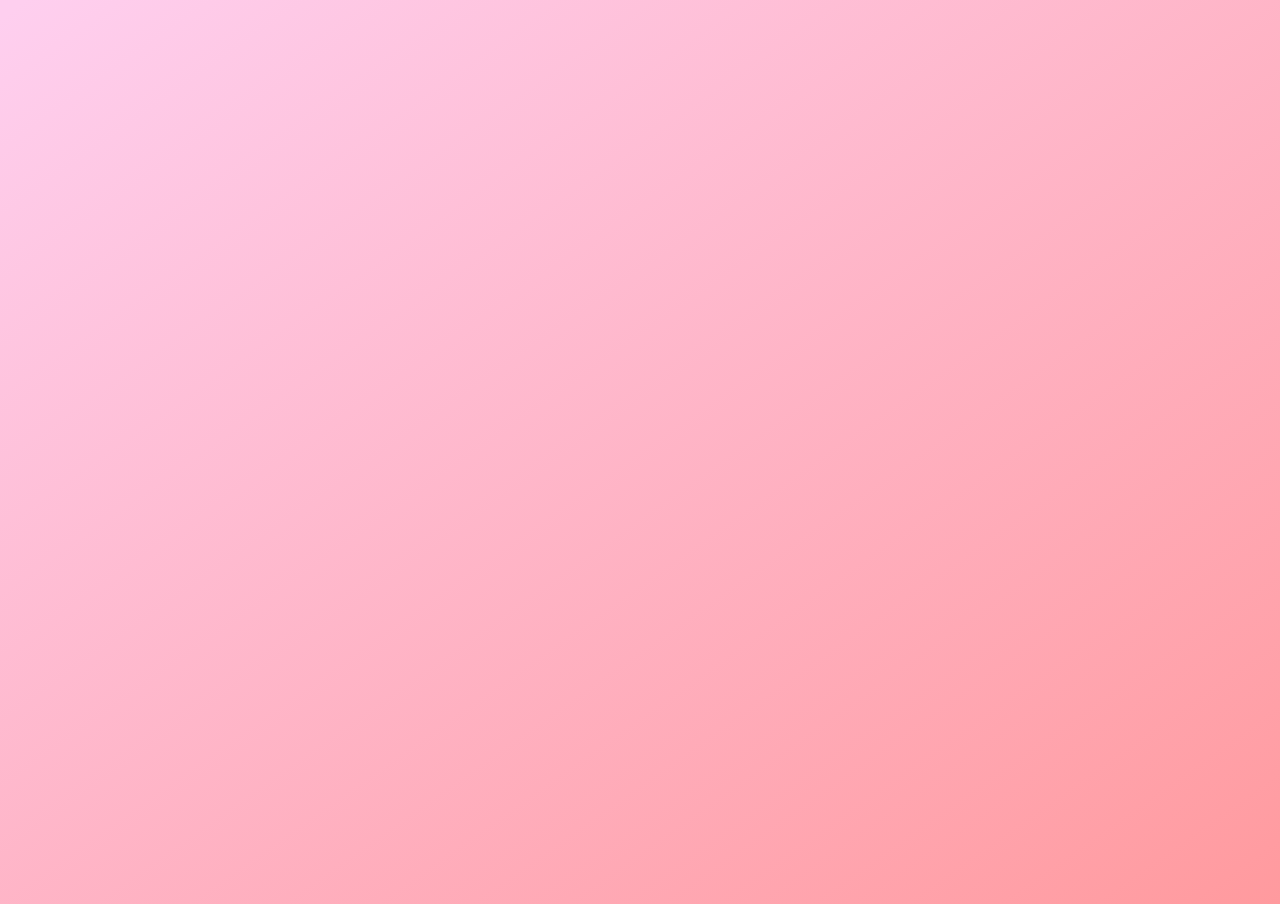
<file: js_jq_bootscrap/js2/index.html>
﻿<!DOCTYPE html>
<html lang="en" >
<head>
  <meta charset="UTF-8">
  <title>[createjs]fractal_lineanimation</title>
  <link rel="stylesheet" href="./style.css">
</head>
<body>
<!-- partial:index.partial.html -->
<html>
<head>
  <meta charset="UTF-8">
  <meta name="viewport" content="width=device-width, initial-scale=1"/>

  <script src="createjs.min.js"></script>

</head>
<body>
  <div class="canvas">
      <canvas id="myCanvas" width="640" height="640"></canvas>
  </div>
</body>
</html>
<!-- partial -->
  <script  src="./script.js"></script>

</body>
</html>
</file>
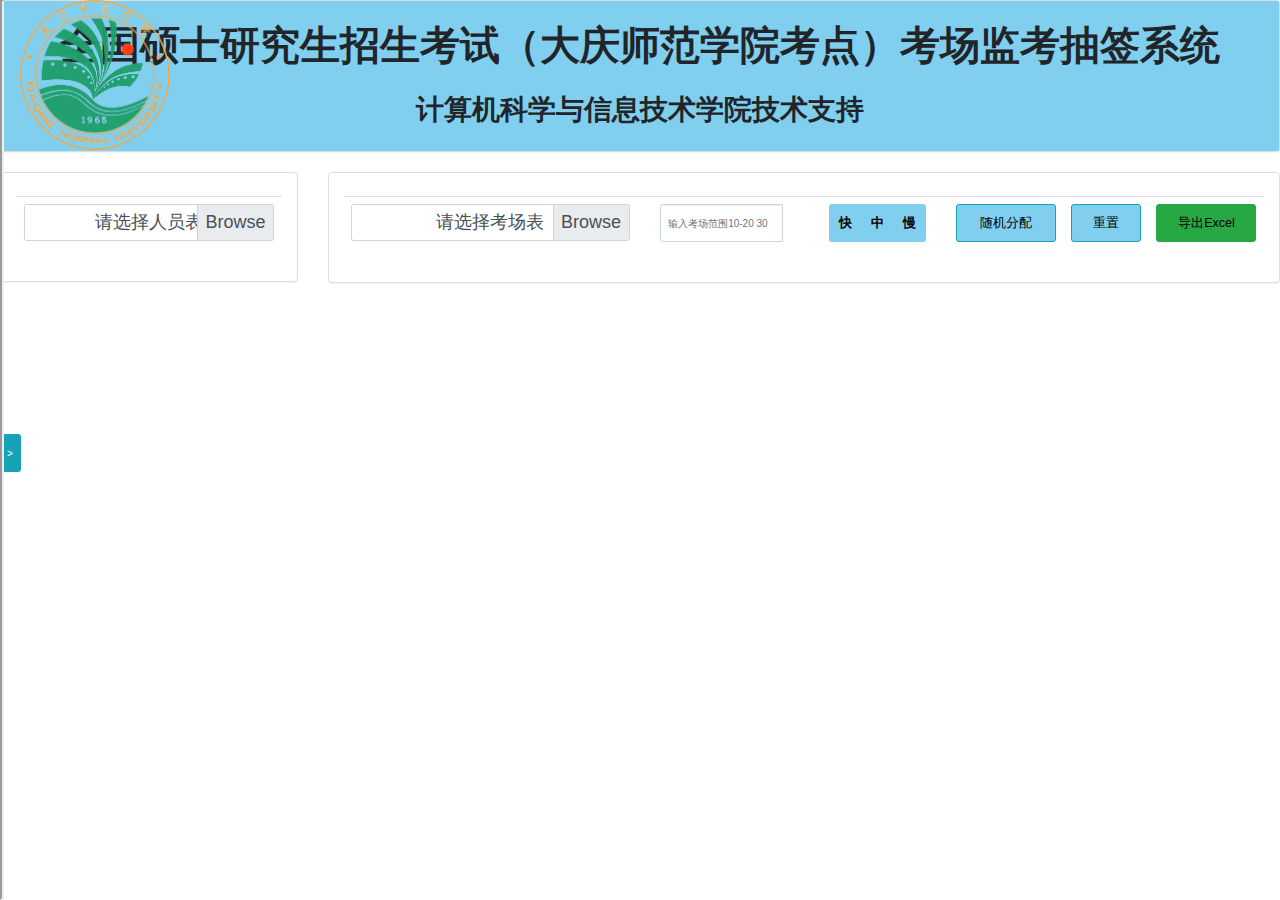
<file: js_jq_bootscrap/homepage.6.html>
<!DOCTYPE html>
<html>
	<head>
		<meta name="viewport" content="width=device-width,initial-scale=1.0">
		<meta charset="utf-8">
		<title>全国硕士研究生招生考试（大庆师范学院考点）考场监考抽签系统</title>
		<script src="jq/jquery-3.4.1.min.js"></script>
		<script type="text/javascript" src="jq/sweetalert.min.js"></script>
		<link rel="stylesheet" href="bootstrap/css/bootstrap.css" />
		<script type="text/javascript" src="bootstrap/js/bootstrap.min.js"></script>
		<script src="xlsx/xlsx.full.min.js"></script>
		<script src="jq/jquery.table2excel.min.js"></script>
		<link rel="stylesheet" type="text/css" href="jq/sweetalert.css" />
		<link rel="stylesheet" href="bootstrap-4/css/bootstrap.min.css">
		<style type="text/css">
			* {
				margin: 0;
				padding: 0;
			}

			body,
			html {
				width: 100%;
				height: 100%;
			}

			body {
				font-size: 18px;

			}

			.wang-context {
				/* margin-top: 120px; */
				overflow: hidden;
				width: 100%;
			}

			#flag {
				position: absolute;
				right: -60px;
				border-left: 0;
				width: 100px;
				height: 100px;
				line-height: 100px;
				font-size: 40px;
				color: #000;
				top: 50%;
				transform: translateY(-50%);
				text-align: center;
				z-index: 100;
			}

			.teach {
				height: 100%;
				width: 0%;
				background-color: white;
				position: fixed;
				left: 0;
				top: 0;
				transition: all 0.2s;
				z-index: 10000;
			}

			.teach iframe {
				width: 100%;
				height: 100%;
				z-index: 1000;
			}

			.close {
				width: 33%;
			}

			button {
				height: 38px;

			}

			#random {
				width: 100px;
			}

			#output {
				width: 100px;
			}

			#againran {
				margin-right: -5px;
				width: 100px;
			}

			.po {
				width: 100%;
				height: 100%;
				position: relative;
			}

			.txt {
				width: 500%;
				height: 100%;
				top: 50%;
				left: 50%;
				text-align: center;
				transform: translate(-50%, -50%);
				position: absolute;
			}

			#tubiao {
				position: absolute;
				left: 20px;
				top: 0;
			}

			table {
				text-align: center;
				border: 1px;
			}
		</style>
		<script>
			$(function(){
				
				$('#flag').click(function(){
					if($(".teach").hasClass("close")){
						$(".teach").removeClass("close");
						$("#contro").val('>');
						
					}else{
						$(".teach").addClass("close");
						$("#contro").val('<');
						
					}
				})
				
				var datainput=document.getElementById('datainput');
				datainput.onfocus=function(){
					if(this.value=='输入考场范围10-20 30'){
						this.value='';
					};
				};
				datainput.onblur=function(){
					if(this.value==''){
						this.value=='输入考场范围10-20 30';
					}
				}
				
				
			$('#datainput').focus(
				function() {
					if(this.value=='输入考场范围10-20 30') 
					this.value='';
					}
			).blur(
                function() {
					if(this.value=='')
					 this.value='输入考场范围10-20 30'
					 }
        );

			})
			
</script>
	</head>
	<body>
		<div class="teach" style="opacity:1">
			<div id="flag">
				<button class="btn btn-default btn-info" id="contro">></button>
			</div>
			<div class="teach">
				<iframe src="zhinan.html" scrolling="auto"></iframe>
			</div>


		</div>

		<img src="image/图标.png" style="width: 150px;height: 150px;" id="tubiao" />
		<div class="panel panel-default wang-title">
			<div class="panel-body" align="center" style="font-size: 40px; font-family: '宋体';font-weight:bold; background-color: #80CFEF;"
			 class="col-md-12">
				全国硕士研究生招生考试（大庆师范学院考点）考场监考抽签系统<br />
				<span style="font-size: 28px;">计算机科学与信息技术学院技术支持</span>
			</div>
		</div>


		<div class="wang-context">


			<div class="row">

				<!-- 左侧布局 -->
				<div class="col-md-3" id="leftlayout">
					<div class="panel panel-default">
						<div class="panel-body">

							<table class="table">
								<caption>
									<table class="col-md-12	">
										<tr>
											<td>

												<div class="custom-file">
													<input type="file" class="custom-file-input" onchange="importleft(this)" id="file1" accept=".xlsx,.xls" />
													<label for="" class="custom-file-label">请选择人员表</label>
												</div>
											</td>

										</tr>
									</table>
								</caption>
							</table>

							<div id="treeLeftList"></div>

						</div>
					</div>
				</div>


				<!-- 右侧布局 -->
				<div class="col-md-9" id="rightlayout">
					<div class="panel panel-default">
						<div class="panel-body">
							<table class="table">
								<caption>
									<table class="col-md-12">
										<tr>
											<td>

												<div class="custom-file">
													<input type="file" class="custom-file-input" onchange="importright(this)" id="file2" accept=".xlsx,.xls" />
													<label for="" class="custom-file-label">请选择考场表</label>
												</div>
											</td>

											<td>
												<div class="col-md-12">
													<div class="input-group">
														<input type="text" class="form-control" id="datainput" placeholder='输入考场范围10-20 30' style="height: 38px;">
														<span class="input-group-btn">
														</span>
													</div>
												</div>

											</td>
											<td>

												<div class="btn-group btn-group-lg col-md-12">
													<button type="button" class="btn btn-default btn-info" id="btngroup_high" style="color: black; font-weight: bold; border: 1px; background-color: #80CFEF;">快</button>
													<button type="button" class="btn btn-default btn-info" id="btngroup_middle" style="color: black; font-weight: bold; border: 1px; background-color: #80CFEF;">中</button>
													<button type="button" class="btn btn-default btn-info" id="btngroup_low" style="color: black;font-weight: bold; border: 1px; background-color: #80CFEF;">慢</button>
												</div>

											</td>

											<td>
												<button type="button" class="btn btn-info btn-lg" onclick="partition()" id="rand" var="random" style="background-color: #80CFEF;color: black;width: 100px;">随机分配</button>
											</td>
											<td>
												<button type="button" class="btn btn-info btn-lg  col-md-12" onclick="againrand()" style="margin-right:-30px; background-color: #80CFEF;width: 100px; color: black;"
												 id="againran" var="repeat">重置</button>
											</td>

											<td>
												<button type="button" class="btn btn-success btn-lg" id="output" onclick="exp()" style="color: black;">导出Excel</button>
											</td>
										</tr>
									</table>
									<div id="treeRightList">
									</div>
								</caption>
							</table>
						</div>
					</div>
				</div>
			</div>
		</div>
	</body>

	<script>
		document.onkeydown = function(event) {

			var e = event || window.event || arguments.callee.caller.arguments[0];

			if (e && e.keyCode == 27) {

				clearInterval(interval);
				interval = null;
			}

			if (e && e.keyCode == 113) { // 按 F2 
				randomtables();
			}
		};


		var speed = 100;


		$('#btngroup_high').click(function() {
			speed = 100;
			swal("调整速度为:" + speed);
		})
		$('#btngroup_middle').click(function() {
			speed = 800;
			swal("调整速度为:" + speed);
		})
		$('#btngroup_low').click(function() {
			speed = 1100;
			swal("调整速度为:" + speed);
		})

		var arr; //全局对象
		var brr;
		var totals = new Array();
		var list; //全局json对象
		var rightlist;
		var leftlist;

		var interval = null;
		var i = 0;
		var count = 0;
		var man = 0;
		var woman = 0;
		var arr1 = new Array();
		var sign = 0;
		var row = 1;
		var column = 0;

		// 生成左表
		function initLeftTable() {
			var html = '<table class="table table-bordered" id="outtable">';
			console.log(leftlist);
			// html += '<caption align="center">参选教师</caption>';
			html += '<th>' + "序号" + '</th>';
			html += '<th>' + "姓名" + '</th>';
			html += '<th>' + "性别" + '</th>';
			html += '<th>' + "学院" + '</th>';

			for (var j in leftlist) {
				html += '<tr>';
				html += '<td>' + leftlist[j]['序号'] + '</td>';
				html += '<td>' + leftlist[j]['姓名'] + '</td>';
				html += '<td>' + leftlist[j]['性别'] + '</td>';
				html += '<td>' + leftlist[j]['学院'] + '</td>';
				html += '</tr>'
			}
			html += '</table>';

			$('#treeLeftList').append(html);
		}


		//生成右表
		function initRighTable() {
			var html = '<table class="table table-bordered" id="randomtable1">';
			console.log(rightlist);
			// html += '<caption align="top">随机结果</caption>';
			html += '<th>' + "序号" + '</th>';
			html += '<th>' + "考场号" + '</th>';
			html += '<th>' + "科目1" + '</th>';
			html += '<th>' + "科目2" + '</th>';
			html += '<th>' + "科目3" + '</th>';
			html += '<th>' + "科目4" + '</th>';
			html += '<th>' + "地点" + '</th>';
			html += '<th>' + "监考员甲" + '</th>';
			html += '<th>' + "监考员乙" + '</th>';

			for (var j in rightlist) {
				html += '<tr id="' + (parseInt(j) + 1) + '">';
				html += '<td>' + rightlist[j]['序号'] + '</td>';
				html += '<td>' + rightlist[j]['考场号'] + '</td>';
				html += '<td>' + rightlist[j]['科目1'] + '</td>';
				html += '<td>' + rightlist[j]['科目2'] + '</td>';
				html += '<td>' + rightlist[j]['科目3'] + '</td>';
				html += '<td>' + rightlist[j]['科目4'] + '</td>';
				html += '<td>' + rightlist[j]['地点'] + '</td>';
				html += '<td><div class="po"><div class="txt">' + '' + '</div></div></td>';
				html += '<td><div class="po"><div class="txt">' + '' + '</div></div></td>';
				html += '</tr>'
			}



			html += '</table>';
			$('#treeRightList').append(html);

			var html = '<table class="table table-bordered" id="randomtable2">';

			html += '<tr>'
			html += '<td colspan="9" >' + '备用监考' + '</td>';
			html += '</tr>'


			html += '</table>';
			$('#treeRightList').append(html);


		}


		//导入
		function importleft(obj) {
			var wb; //读取完成的数据
			var rABS = false; //是否将文件读取为二进制字符串
			if (!obj.files) {
				return;
			}
			var f = obj.files[0];
			var reader = new FileReader();
			reader.onload = function(e) {
				var data = e.target.result;
				if (rABS) {
					wb = XLSX.read(btoa(fixdata(data)), { //手动转化
						type: 'base64'
					});
				} else {
					wb = XLSX.read(data, {
						type: 'binary'
					});
				}
				list = XLSX.utils.sheet_to_json(wb.Sheets[wb.SheetNames[0]]);
				leftlist = list;
				$('#outtable').remove();
				initLeftTable();

			};
			if (rABS) {
				reader.readAsArrayBuffer(f);
			} else {
				reader.readAsBinaryString(f);
			}

		}



		function importright(obj) {
			var wb; //读取完成的数据
			var rABS = false; //是否将文件读取为二进制字符串
			if (!obj.files) {
				return;
			}
			var f = obj.files[0];
			var reader = new FileReader();
			reader.onload = function(e) {
				var data = e.target.result;
				if (rABS) {
					wb = XLSX.read(btoa(fixdata(data)), { //手动转化
						type: 'base64'
					});
				} else {
					wb = XLSX.read(data, {
						type: 'binary'
					});
				}
				list = XLSX.utils.sheet_to_json(wb.Sheets[wb.SheetNames[0]]);
				rightlist = list;
				$('#randomtable1').remove();
				initRighTable();
			};
			if (rABS) {
				reader.readAsArrayBuffer(f);
			} else {
				reader.readAsBinaryString(f);
			}

		}

		function fixdata(data) { //文件流转BinaryString
			var o = "",
				l = 0,
				w = 10240;
			for (; l < data.byteLength / w; ++l) o += String.fromCharCode.apply(null, new Uint8Array(data.slice(l * w, l * w + w)));
			o += String.fromCharCode.apply(null, new Uint8Array(data.slice(l * w)));
			return o;
		}


		//导出
		function exp() {
			if (($('#randomtable1').length > 0) && ($('#outtable').length > 0)) {
				tablesToExcel(['randomtable1', 'randomtable2'], ['监考', '备考'], "监考分配.xls", "Excel");
			} else {
				swal("OMG!", "请添加数据!", "error");
			}
		}
		//导出excel包含多个sheet
		//tables:tableId的数组;wsbames:sheet的名字数组;wbname:工作簿名字;appname:Excel
		function tablesToExcel(tables, wsnames, wbname, appname) {

			var uri = 'data:application/vnd.ms-excel;base64,',
				tmplWorkbookXML =
				'<?xml version="1.0"?><?mso-application progid="Excel.Sheet"?><Workbook xmlns="urn:schemas-microsoft-com:office:spreadsheet" xmlns:ss="urn:schemas-microsoft-com:office:spreadsheet">' +
				'<DocumentProperties xmlns="urn:schemas-microsoft-com:office:office"><Author>Axel Richter</Author><Created>{created}</Created></DocumentProperties>' +
				'<Styles>' +
				'<Style ss:ID="Currency"><NumberFormat ss:Format="Currency"></NumberFormat></Style>' +
				'<Style ss:ID="Date"><NumberFormat ss:Format="Medium Date"></NumberFormat></Style>' +
				'</Styles>' +
				'{worksheets}</Workbook>',
				tmplWorksheetXML = '<Worksheet ss:Name="{nameWS}"><Table>{rows}</Table></Worksheet>',
				tmplCellXML = '<Cell{attributeStyleID}{attributeFormula}><Data ss:Type="{nameType}">{data}</Data></Cell>',
				base64 = function(s) {
					return window.btoa(unescape(encodeURIComponent(s)))
				},
				format = function(s, c) {
					return s.replace(/{(\w+)}/g, function(m, p) {
						return c[p];
					})
				}

			var ctx = "";
			var workbookXML = "";
			var worksheetsXML = "";
			var rowsXML = "";

			for (var i = 0; i < tables.length; i++) {
				if (!tables[i].nodeType) tables[i] = document.getElementById(tables[i]);

				//           控制要导出的行数
				for (var j = 0; j < tables[i].rows.length; j++) {
					rowsXML += '<Row>';

					for (var k = 0; k < tables[i].rows[j].cells.length; k++) {
						var dataType = tables[i].rows[j].cells[k].getAttribute("data-type");
						var dataStyle = tables[i].rows[j].cells[k].getAttribute("data-style");
						var dataValue = tables[i].rows[j].cells[k].getAttribute("data-value");
						dataValue = (dataValue) ? dataValue : tables[i].rows[j].cells[k].innerHTML;
						var dataFormula = tables[i].rows[j].cells[k].getAttribute("data-formula");
						dataFormula = (dataFormula) ? dataFormula : (appname == 'Calc' && dataType == 'DateTime') ? dataValue : null;
						ctx = {
							attributeStyleID: (dataStyle == 'Currency' || dataStyle == 'Date') ? ' ss:StyleID="' + dataStyle + '"' : '',
							nameType: (dataType == 'Number' || dataType == 'DateTime' || dataType == 'Boolean' || dataType == 'Error') ?
								dataType : 'String',
							data: (dataFormula) ? '' : dataValue,
							attributeFormula: (dataFormula) ? ' ss:Formula="' + dataFormula + '"' : ''
						};
						rowsXML += format(tmplCellXML, ctx);
					}
					rowsXML += '</Row>'
				}
				ctx = {
					rows: rowsXML,
					nameWS: wsnames[i] || 'Sheet' + i
				};
				worksheetsXML += format(tmplWorksheetXML, ctx);
				rowsXML = "";
			}

			ctx = {
				created: (new Date()).getTime(),
				worksheets: worksheetsXML
			};
			workbookXML = format(tmplWorkbookXML, ctx);

			//       查看后台的打印输出
			//console.log(workbookXML);

			var link = document.createElement("A");
			link.href = uri + base64(workbookXML);
			link.download = wbname || 'Workbook.xls';
			link.target = '_blank';
			document.body.appendChild(link);
			link.click();
			document.body.removeChild(link);

		}

		//随机
		function randomtables() {
			if (($('#randomtable1').length > 0) && ($('#outtable').length > 0)) {
				if ($("#rand").attr("var") == "random") {
					$("#rand").attr({
						"disabled": "disabled"
					});
					randleft();
					start();
				}
			} else {
				swal("OMG!", "请添加数据!", "error");
			}

			function start() {
				interval = setInterval(rand, speed);
			}

		}



		function randleft() {
			while (arr1.length != leftlist.length) {
				var index = Math.floor(Math.random() * leftlist.length);
				if (arr1.indexOf(leftlist[index]) == -1) {
					arr1.push(leftlist[index])
				}
			}
		}

		function rand() {
			if (count < brr.length * 2) {
				var num = Math.floor(Math.random() * brr.length)
				var tr = $("#randomtable1 tbody").children('tr').eq(brr[num]);
				var td;
				if (man == brr.length) {
					td = tr.children('td').eq(8).children(".po").children(".txt");

				} else if (woman == brr.length) {
					td = tr.children('td').eq(7).children(".po").children(".txt");

				} else {
					if (arr1[i].性别 == '男') {
						td = tr.children('td').eq(7).children(".po").children(".txt");
					} else {
						td = tr.children('td').eq(8).children(".po").children(".txt");
					}
				}
				if (td.text() == '') {
					$("#outtable").find("tr:nth-child(" + (arr1[i].序号 + 1) + ")").css("background", "aqua")
					$("#outtable").find("tr:nth-child(" + (arr1[i].序号 + 1) + ")").fadeOut(speed);
					console.log(brr[num])
					document.getElementById((num + 1) + "").scrollIntoView(false);
					td.text(arr1[i].姓名).css("color", "#17a2b8")
					td.animate({
						fontSize: '3em'
					}, "normal");
					td.animate({
						fontSize: '1em'
					}, "normal");
					if (arr1[i].性别 == '男') {
						man++;
						if (man == brr.length + 1) {
							man = brr.length;
						}
					} else {
						woman++;
						if (woman == brr.length + 1) {
							woman = brr.length;
						}
					}
					if (i == brr.length * 2 - 1) {
						i = brr.length * 2 - 1
					} else if (i == leftlist.length - 1) {
						swal("人员不足!");
						clearInterval(interval);
						interval = null;
					} else {
						i++
					}
					count++;
				} else {
					while (1 == 1) {
						var num = Math.floor(Math.random() * brr.length);
						var tr = $("#randomtable1 tbody").children('tr').eq(brr[num]);
						var td;
						if (man == brr.length) {
							td = tr.children('td').eq(8).children(".po").children(".txt");

						} else if (woman == brr.length) {
							td = tr.children('td').eq(7).children(".po").children(".txt");

						} else {
							if (arr1[i].性别 == '男') {
								td = tr.children('td').eq(7).children(".po").children(".txt");
							} else {
								td = tr.children('td').eq(8).children(".po").children(".txt");
							}
						}
						if (td.text() == '') {
							//调用方法的淡出
							$("#outtable").find("tr:nth-child(" + (arr1[i].序号 + 1) + ")").css("background", "aqua")
							$("#outtable").find("tr:nth-child(" + (arr1[i].序号 + 1) + ")").fadeOut(speed);
							console.log(brr[num])
							// animate({fontSize:'3em'},"slow");
							document.getElementById((num + 1) + "").scrollIntoView(false);
							td.text(arr1[i].姓名).css("color", "#17a2b8")
							td.animate({
								fontSize: '3em'
							}, "normal");
							td.animate({
								fontSize: '1em'
							}, "normal");
							if (arr1[i].性别 == '男') {
								man++;
								if (man == brr.length + 1) {
									man = brr.length;
								}
							} else {
								woman++;
								if (woman == brr.length + 1) {
									woman = brr.length;
								}
							}
							if (i == brr.length * 2 - 1) {
								i = brr.length * 2 - 1
							} else if (i == leftlist.length - 1) {
								swal("人员不足!");
								clearInterval(interval);
								interval = null;
							} else {
								i++
							}
							count++;
							break;
						}
					}
				}
			} else if (count == brr.length * 2) {
				i++;
				$("#outtable").find("tr:nth-child(" + (arr1[i].序号 + 1) + ")").css("background", "aqua")
				$("#outtable").find("tr:nth-child(" + (arr1[i].序号 + 1) + ")").fadeOut(speed);
				if (sign == 0) {
					for (var k = 0; k < Math.ceil((arr1.length - brr.length * 2) / 9); k++) {
						$("#randomtable2").append(
							"<tr><td></td><td></td><td></td><td></td><td></td><td></td><td></td><td></td><td></td></tr>");
						sign++;
					}
				}
				td = $("#randomtable2 tbody").children('tr').eq(row).children('td').eq(column);
				td.text(arr1[i].姓名).css("color", "#17a2b8")
				if (column == 8) {
					column = 8;
					if (row == Math.ceil((arr1.length - brr.length * 2) / 9)) {
						row = Math.ceil((arr1.length - brr.length * 2) / 9);
					} else {
						row++;
						column = 0;
					}
				} else {
					column++;
				}
				document.getElementById("randomtable2").scrollIntoView(false);
				if (i == leftlist.length - 1) {
					clearInterval(interval);
					interval = null;
					swal("Good!", "人员随机分配完成!", "success");
					$('#leftlayout').hide();
					$('#rightlayout').removeClass("col-md-9");
					$('#rightlayout').addClass("col-md-12");
				}
			}

		}

		function againrand() {
			if (($('#randomtable1').length > 0) && ($('#outtable').length > 0)) {
				speed = 800;
				if ($("#againran").attr("var") == "repeat") {
					$("#rand").removeAttr("disabled");
				}
				clearInterval(interval);
				interval = null;
				i = 0;
				count = 0;
				man = 0;
				woman = 0;
				sign = 0;
				row = 1;
				column = 0;
				arr1 = new Array();
				$('#leftlayout').show();
				$('#rightlayout').removeClass("col-md-12");
				$('#rightlayout').addClass("col-md-9");
				$('#outtable').remove();
				initLeftTable();
				$('#randomtable1').remove();
				$('#randomtable2').remove();
				initRighTable();
			} else {
				swal("OMG!", "请导入数据！", "error");
			}
		}
		//考场范围
		function partition() {
			if (($('#randomtable1').length > 0) && ($('#outtable').length > 0)) {
				var str = $('#datainput').val();
				if (str == '') {
					for (var j = 1; j <= rightlist.length; j++) {
						totals.push(j);
					}
				} else if (str == '输入考场范围10-20 30') {
					for (var j = 1; j <= rightlist.length; j++) {
						totals.push(j);
					}
				} else {
					arr = str.split(' ');
					console.log(arr)
					for (var i = 0; i < arr.length; i++) {
						var test = /^\d+$/.test(arr[i]);
						if (test == true) {
							if (parseInt(arr[i]) < 0) {
								swal("OMG!", "请保证数字大于0!", "error");
							} else {
								totals.push(parseInt(arr[i]));
							}
						} else {
							if (arr[i].indexOf("-") != -1 && arr[i].substr(0, 1) != '-') {
								var crr = arr[i].split("-");
								for (var j = parseInt(crr[0]); j <= parseInt(crr[1]); j++) {
									if (j < 0) {
										swal("OMG!", "请保证数字大于0!", "error");
									} else {
										totals.push(j);
									}
								}
							} else {
								totals = new Array();
								swal("OMG!", "请检查输入的格式,两组数之间是否有空格,是否大于0，是否超出长度!", "error");

							}
						}
					}
				}
				Toreorder();
				var rightlength = rightlist.length;
				console.log(brr[brr.length - 1]);
				if ((brr[brr.length - 1] > rightlength)) {
					swal("OMG!", "请检查考场范围!", "error");
					totals = [];
				} else {
					totals = [];
					randomtables();
				}
			} else {
				swal("OMG!", "请添加考场信息!", "error");
			}
		}


		//去重排序
		function Toreorder() {
			brr = [];
			//第一步去重
			for (var i = 0; i < totals.length; i++) {
				brr.indexOf(totals[i]) === -1 ? brr.push(totals[i]) : '';
			}
			//第二步排序
			brr.sort(function(a, b) {
				return a - b;
			})
			return brr;
		}
	</script>

</html>
</file>
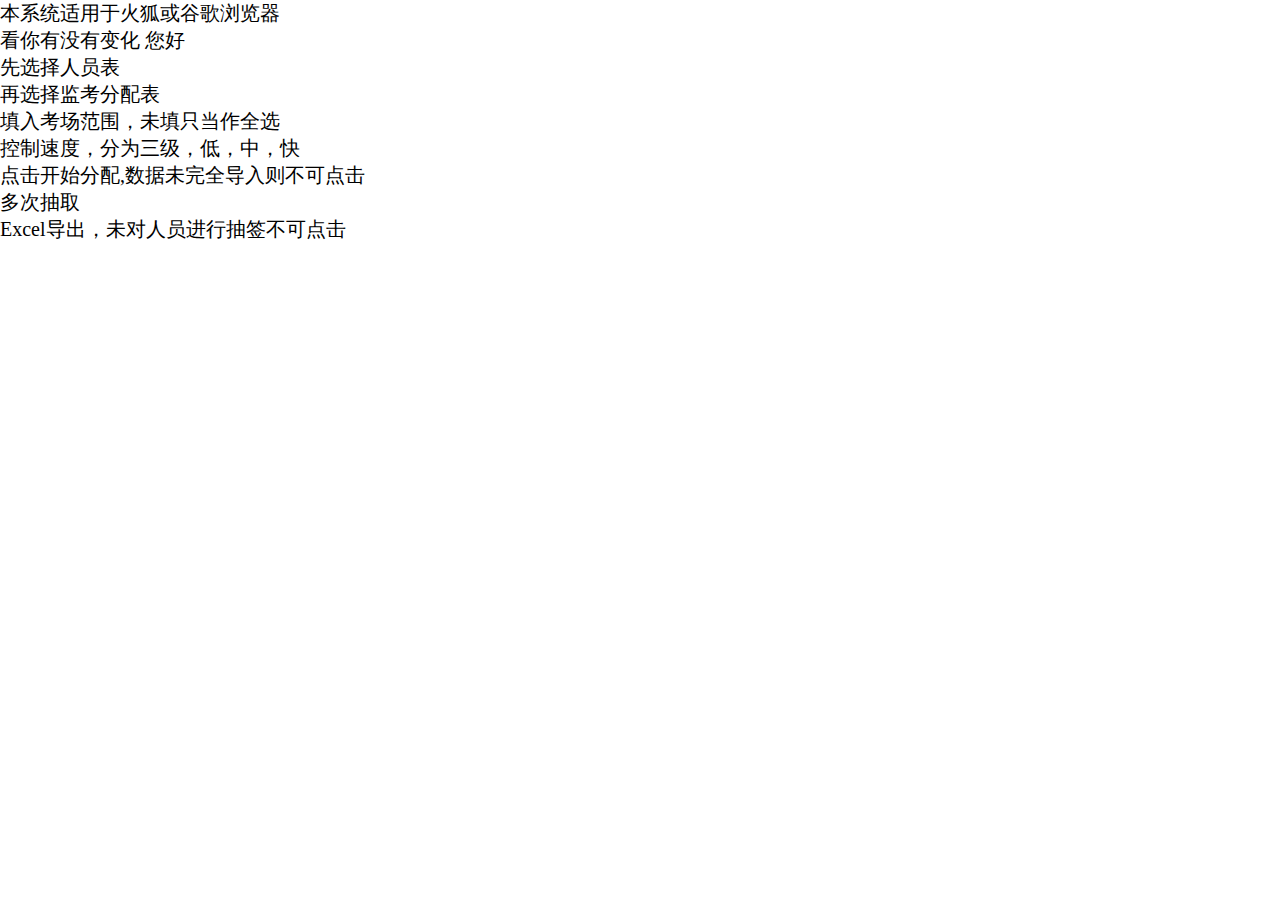
<file: js_jq_bootscrap/zhinan.html>
<!DOCTYPE html>
<html>
	<head>
		<meta name="viewport" content="width=device-width,initial-scale=1.0">
		<meta charset="utf-8">
		<title></title>
		<style type="text/css">
			*{
				margin: 0;
				padding: 0;
				font-family: 宋体;
				font-size: 20px;
			}
			img,p{
				width: 100%;
			}
		</style>
	</head>

	<body>
		<p>本系统适用于火狐或谷歌浏览器</p>
		<p>
			
			看你有没有变化 您好
			
		</p>
		<p>先选择人员表</p>
		<p>再选择监考分配表</p>
		<p>填入考场范围，未填只当作全选</p>
		<p>控制速度，分为三级，低，中，快</p>
		<p>点击开始分配,数据未完全导入则不可点击</p>
		<p>多次抽取</p>
		<p>Excel导出，未对人员进行抽签不可点击</p>
	</body>
</html>
</file>
<file: js_jq_bootscrap/js2/style.css>
*{
    margin: 0;
  }
  body{
    background-image: linear-gradient(to top left, #ff9a9e 0%, #fecfef 99%, #fecfef 100%);
  }
</file>
<file: js_jq_bootscrap/jq/sweetalert.css>
body.stop-scrolling {
  height: 100%;
  overflow: hidden; }

.sweet-overlay {
  background-color: black;
  /* IE8 */
  -ms-filter: "progid:DXImageTransform.Microsoft.Alpha(Opacity=40)";
  /* IE8 */
  background-color: rgba(0, 0, 0, 0.4);
  position: fixed;
  left: 0;
  right: 0;
  top: 0;
  bottom: 0;
  display: none;
  z-index: 10000; }

.sweet-alert {
  background-color: white;
  font-family: 'Open Sans', 'Helvetica Neue', Helvetica, Arial, sans-serif;
  width: 478px;
  padding: 17px;
  border-radius: 5px;
  text-align: center;
  position: fixed;
  left: 50%;
  top: 50%;
  margin-left: -256px;
  margin-top: -200px;
  overflow: hidden;
  display: none;
  z-index: 99999; }
  @media all and (max-width: 540px) {
    .sweet-alert {
      width: auto;
      margin-left: 0;
      margin-right: 0;
      left: 15px;
      right: 15px; } }
  .sweet-alert h2 {
    color: #575757;
    font-size: 30px;
    text-align: center;
    font-weight: 600;
    text-transform: none;
    position: relative;
    margin: 25px 0;
    padding: 0;
    line-height: 40px;
    display: block; }
  .sweet-alert p {
    color: #797979;
    font-size: 16px;
    text-align: center;
    font-weight: 300;
    position: relative;
    text-align: inherit;
    float: none;
    margin: 0;
    padding: 0;
    line-height: normal; }
  .sweet-alert fieldset {
    border: none;
    position: relative; }
  .sweet-alert .sa-error-container {
    background-color: #f1f1f1;
    margin-left: -17px;
    margin-right: -17px;
    overflow: hidden;
    padding: 0 10px;
    max-height: 0;
    webkit-transition: padding 0.15s, max-height 0.15s;
    transition: padding 0.15s, max-height 0.15s; }
    .sweet-alert .sa-error-container.show {
      padding: 10px 0;
      max-height: 100px;
      webkit-transition: padding 0.2s, max-height 0.2s;
      transition: padding 0.25s, max-height 0.25s; }
    .sweet-alert .sa-error-container .icon {
      display: inline-block;
      width: 24px;
      height: 24px;
      border-radius: 50%;
      background-color: #ea7d7d;
      color: white;
      line-height: 24px;
      text-align: center;
      margin-right: 3px; }
    .sweet-alert .sa-error-container p {
      display: inline-block; }
  .sweet-alert .sa-input-error {
    position: absolute;
    top: 29px;
    right: 26px;
    width: 20px;
    height: 20px;
    opacity: 0;
    -webkit-transform: scale(0.5);
    transform: scale(0.5);
    -webkit-transform-origin: 50% 50%;
    transform-origin: 50% 50%;
    -webkit-transition: all 0.1s;
    transition: all 0.1s; }
    .sweet-alert .sa-input-error::before, .sweet-alert .sa-input-error::after {
      content: "";
      width: 20px;
      height: 6px;
      background-color: #f06e57;
      border-radius: 3px;
      position: absolute;
      top: 50%;
      margin-top: -4px;
      left: 50%;
      margin-left: -9px; }
    .sweet-alert .sa-input-error::before {
      -webkit-transform: rotate(-45deg);
      transform: rotate(-45deg); }
    .sweet-alert .sa-input-error::after {
      -webkit-transform: rotate(45deg);
      transform: rotate(45deg); }
    .sweet-alert .sa-input-error.show {
      opacity: 1;
      -webkit-transform: scale(1);
      transform: scale(1); }
  .sweet-alert input {
    width: 100%;
    box-sizing: border-box;
    border-radius: 3px;
    border: 1px solid #d7d7d7;
    height: 43px;
    margin-top: 10px;
    margin-bottom: 17px;
    font-size: 18px;
    box-shadow: inset 0px 1px 1px rgba(0, 0, 0, 0.06);
    padding: 0 12px;
    display: none;
    -webkit-transition: all 0.3s;
    transition: all 0.3s; }
    .sweet-alert input:focus {
      outline: none;
      box-shadow: 0px 0px 3px #c4e6f5;
      border: 1px solid #b4dbed; }
      .sweet-alert input:focus::-moz-placeholder {
        transition: opacity 0.3s 0.03s ease;
        opacity: 0.5; }
      .sweet-alert input:focus:-ms-input-placeholder {
        transition: opacity 0.3s 0.03s ease;
        opacity: 0.5; }
      .sweet-alert input:focus::-webkit-input-placeholder {
        transition: opacity 0.3s 0.03s ease;
        opacity: 0.5; }
    .sweet-alert input::-moz-placeholder {
      color: #bdbdbd; }
    .sweet-alert input:-ms-input-placeholder {
      color: #bdbdbd; }
    .sweet-alert input::-webkit-input-placeholder {
      color: #bdbdbd; }
  .sweet-alert.show-input input {
    display: block; }
  .sweet-alert button {
    background-color: #AEDEF4;
    color: white;
    border: none;
    box-shadow: none;
    font-size: 17px;
    font-weight: 500;
    -webkit-border-radius: 4px;
    border-radius: 5px;
    padding: 10px 32px;
    margin: 26px 5px 0 5px;
    cursor: pointer; }
    .sweet-alert button:focus {
      outline: none;
      box-shadow: 0 0 2px rgba(128, 179, 235, 0.5), inset 0 0 0 1px rgba(0, 0, 0, 0.05); }
    .sweet-alert button:hover {
      background-color: #a1d9f2; }
    .sweet-alert button:active {
      background-color: #81ccee; }
    .sweet-alert button.cancel {
      background-color: #D0D0D0; }
      .sweet-alert button.cancel:hover {
        background-color: #c8c8c8; }
      .sweet-alert button.cancel:active {
        background-color: #b6b6b6; }
      .sweet-alert button.cancel:focus {
        box-shadow: rgba(197, 205, 211, 0.8) 0px 0px 2px, rgba(0, 0, 0, 0.0470588) 0px 0px 0px 1px inset !important; }
    .sweet-alert button::-moz-focus-inner {
      border: 0; }
  .sweet-alert[data-has-cancel-button=false] button {
    box-shadow: none !important; }
  .sweet-alert[data-has-confirm-button=false][data-has-cancel-button=false] {
    padding-bottom: 40px; }
  .sweet-alert .sa-icon {
    width: 80px;
    height: 80px;
    border: 4px solid gray;
    -webkit-border-radius: 40px;
    border-radius: 40px;
    border-radius: 50%;
    margin: 20px auto;
    padding: 0;
    position: relative;
    box-sizing: content-box; }
    .sweet-alert .sa-icon.sa-error {
      border-color: #F27474; }
      .sweet-alert .sa-icon.sa-error .sa-x-mark {
        position: relative;
        display: block; }
      .sweet-alert .sa-icon.sa-error .sa-line {
        position: absolute;
        height: 5px;
        width: 47px;
        background-color: #F27474;
        display: block;
        top: 37px;
        border-radius: 2px; }
        .sweet-alert .sa-icon.sa-error .sa-line.sa-left {
          -webkit-transform: rotate(45deg);
          transform: rotate(45deg);
          left: 17px; }
        .sweet-alert .sa-icon.sa-error .sa-line.sa-right {
          -webkit-transform: rotate(-45deg);
          transform: rotate(-45deg);
          right: 16px; }
    .sweet-alert .sa-icon.sa-warning {
      border-color: #F8BB86; }
      .sweet-alert .sa-icon.sa-warning .sa-body {
        position: absolute;
        width: 5px;
        height: 47px;
        left: 50%;
        top: 10px;
        -webkit-border-radius: 2px;
        border-radius: 2px;
        margin-left: -2px;
        background-color: #F8BB86; }
      .sweet-alert .sa-icon.sa-warning .sa-dot {
        position: absolute;
        width: 7px;
        height: 7px;
        -webkit-border-radius: 50%;
        border-radius: 50%;
        margin-left: -3px;
        left: 50%;
        bottom: 10px;
        background-color: #F8BB86; }
    .sweet-alert .sa-icon.sa-info {
      border-color: #C9DAE1; }
      .sweet-alert .sa-icon.sa-info::before {
        content: "";
        position: absolute;
        width: 5px;
        height: 29px;
        left: 50%;
        bottom: 17px;
        border-radius: 2px;
        margin-left: -2px;
        background-color: #C9DAE1; }
      .sweet-alert .sa-icon.sa-info::after {
        content: "";
        position: absolute;
        width: 7px;
        height: 7px;
        border-radius: 50%;
        margin-left: -3px;
        top: 19px;
        background-color: #C9DAE1; }
    .sweet-alert .sa-icon.sa-success {
      border-color: #A5DC86; }
      .sweet-alert .sa-icon.sa-success::before, .sweet-alert .sa-icon.sa-success::after {
        content: '';
        -webkit-border-radius: 40px;
        border-radius: 40px;
        border-radius: 50%;
        position: absolute;
        width: 60px;
        height: 120px;
        background: white;
        -webkit-transform: rotate(45deg);
        transform: rotate(45deg); }
      .sweet-alert .sa-icon.sa-success::before {
        -webkit-border-radius: 120px 0 0 120px;
        border-radius: 120px 0 0 120px;
        top: -7px;
        left: -33px;
        -webkit-transform: rotate(-45deg);
        transform: rotate(-45deg);
        -webkit-transform-origin: 60px 60px;
        transform-origin: 60px 60px; }
      .sweet-alert .sa-icon.sa-success::after {
        -webkit-border-radius: 0 120px 120px 0;
        border-radius: 0 120px 120px 0;
        top: -11px;
        left: 30px;
        -webkit-transform: rotate(-45deg);
        transform: rotate(-45deg);
        -webkit-transform-origin: 0px 60px;
        transform-origin: 0px 60px; }
      .sweet-alert .sa-icon.sa-success .sa-placeholder {
        width: 80px;
        height: 80px;
        border: 4px solid rgba(165, 220, 134, 0.2);
        -webkit-border-radius: 40px;
        border-radius: 40px;
        border-radius: 50%;
        box-sizing: content-box;
        position: absolute;
        left: -4px;
        top: -4px;
        z-index: 2; }
      .sweet-alert .sa-icon.sa-success .sa-fix {
        width: 5px;
        height: 90px;
        background-color: white;
        position: absolute;
        left: 28px;
        top: 8px;
        z-index: 1;
        -webkit-transform: rotate(-45deg);
        transform: rotate(-45deg); }
      .sweet-alert .sa-icon.sa-success .sa-line {
        height: 5px;
        background-color: #A5DC86;
        display: block;
        border-radius: 2px;
        position: absolute;
        z-index: 2; }
        .sweet-alert .sa-icon.sa-success .sa-line.sa-tip {
          width: 25px;
          left: 14px;
          top: 46px;
          -webkit-transform: rotate(45deg);
          transform: rotate(45deg); }
        .sweet-alert .sa-icon.sa-success .sa-line.sa-long {
          width: 47px;
          right: 8px;
          top: 38px;
          -webkit-transform: rotate(-45deg);
          transform: rotate(-45deg); }
    .sweet-alert .sa-icon.sa-custom {
      background-size: contain;
      border-radius: 0;
      border: none;
      background-position: center center;
      background-repeat: no-repeat; }

/*
 * Animations
 */
@-webkit-keyframes showSweetAlert {
  0% {
    transform: scale(0.7);
    -webkit-transform: scale(0.7); }
  45% {
    transform: scale(1.05);
    -webkit-transform: scale(1.05); }
  80% {
    transform: scale(0.95);
    -webkit-transform: scale(0.95); }
  100% {
    transform: scale(1);
    -webkit-transform: scale(1); } }

@keyframes showSweetAlert {
  0% {
    transform: scale(0.7);
    -webkit-transform: scale(0.7); }
  45% {
    transform: scale(1.05);
    -webkit-transform: scale(1.05); }
  80% {
    transform: scale(0.95);
    -webkit-transform: scale(0.95); }
  100% {
    transform: scale(1);
    -webkit-transform: scale(1); } }

@-webkit-keyframes hideSweetAlert {
  0% {
    transform: scale(1);
    -webkit-transform: scale(1); }
  100% {
    transform: scale(0.5);
    -webkit-transform: scale(0.5); } }

@keyframes hideSweetAlert {
  0% {
    transform: scale(1);
    -webkit-transform: scale(1); }
  100% {
    transform: scale(0.5);
    -webkit-transform: scale(0.5); } }

@-webkit-keyframes slideFromTop {
  0% {
    top: 0%; }
  100% {
    top: 50%; } }

@keyframes slideFromTop {
  0% {
    top: 0%; }
  100% {
    top: 50%; } }

@-webkit-keyframes slideToTop {
  0% {
    top: 50%; }
  100% {
    top: 0%; } }

@keyframes slideToTop {
  0% {
    top: 50%; }
  100% {
    top: 0%; } }

@-webkit-keyframes slideFromBottom {
  0% {
    top: 70%; }
  100% {
    top: 50%; } }

@keyframes slideFromBottom {
  0% {
    top: 70%; }
  100% {
    top: 50%; } }

@-webkit-keyframes slideToBottom {
  0% {
    top: 50%; }
  100% {
    top: 70%; } }

@keyframes slideToBottom {
  0% {
    top: 50%; }
  100% {
    top: 70%; } }

.showSweetAlert[data-animation=pop] {
  -webkit-animation: showSweetAlert 0.3s;
  animation: showSweetAlert 0.3s; }

.showSweetAlert[data-animation=none] {
  -webkit-animation: none;
  animation: none; }

.showSweetAlert[data-animation=slide-from-top] {
  -webkit-animation: slideFromTop 0.3s;
  animation: slideFromTop 0.3s; }

.showSweetAlert[data-animation=slide-from-bottom] {
  -webkit-animation: slideFromBottom 0.3s;
  animation: slideFromBottom 0.3s; }

.hideSweetAlert[data-animation=pop] {
  -webkit-animation: hideSweetAlert 0.2s;
  animation: hideSweetAlert 0.2s; }

.hideSweetAlert[data-animation=none] {
  -webkit-animation: none;
  animation: none; }

.hideSweetAlert[data-animation=slide-from-top] {
  -webkit-animation: slideToTop 0.4s;
  animation: slideToTop 0.4s; }

.hideSweetAlert[data-animation=slide-from-bottom] {
  -webkit-animation: slideToBottom 0.3s;
  animation: slideToBottom 0.3s; }

@-webkit-keyframes animateSuccessTip {
  0% {
    width: 0;
    left: 1px;
    top: 19px; }
  54% {
    width: 0;
    left: 1px;
    top: 19px; }
  70% {
    width: 50px;
    left: -8px;
    top: 37px; }
  84% {
    width: 17px;
    left: 21px;
    top: 48px; }
  100% {
    width: 25px;
    left: 14px;
    top: 45px; } }

@keyframes animateSuccessTip {
  0% {
    width: 0;
    left: 1px;
    top: 19px; }
  54% {
    width: 0;
    left: 1px;
    top: 19px; }
  70% {
    width: 50px;
    left: -8px;
    top: 37px; }
  84% {
    width: 17px;
    left: 21px;
    top: 48px; }
  100% {
    width: 25px;
    left: 14px;
    top: 45px; } }

@-webkit-keyframes animateSuccessLong {
  0% {
    width: 0;
    right: 46px;
    top: 54px; }
  65% {
    width: 0;
    right: 46px;
    top: 54px; }
  84% {
    width: 55px;
    right: 0px;
    top: 35px; }
  100% {
    width: 47px;
    right: 8px;
    top: 38px; } }

@keyframes animateSuccessLong {
  0% {
    width: 0;
    right: 46px;
    top: 54px; }
  65% {
    width: 0;
    right: 46px;
    top: 54px; }
  84% {
    width: 55px;
    right: 0px;
    top: 35px; }
  100% {
    width: 47px;
    right: 8px;
    top: 38px; } }

@-webkit-keyframes rotatePlaceholder {
  0% {
    transform: rotate(-45deg);
    -webkit-transform: rotate(-45deg); }
  5% {
    transform: rotate(-45deg);
    -webkit-transform: rotate(-45deg); }
  12% {
    transform: rotate(-405deg);
    -webkit-transform: rotate(-405deg); }
  100% {
    transform: rotate(-405deg);
    -webkit-transform: rotate(-405deg); } }

@keyframes rotatePlaceholder {
  0% {
    transform: rotate(-45deg);
    -webkit-transform: rotate(-45deg); }
  5% {
    transform: rotate(-45deg);
    -webkit-transform: rotate(-45deg); }
  12% {
    transform: rotate(-405deg);
    -webkit-transform: rotate(-405deg); }
  100% {
    transform: rotate(-405deg);
    -webkit-transform: rotate(-405deg); } }

.animateSuccessTip {
  -webkit-animation: animateSuccessTip 0.75s;
  animation: animateSuccessTip 0.75s; }

.animateSuccessLong {
  -webkit-animation: animateSuccessLong 0.75s;
  animation: animateSuccessLong 0.75s; }

.sa-icon.sa-success.animate::after {
  -webkit-animation: rotatePlaceholder 4.25s ease-in;
  animation: rotatePlaceholder 4.25s ease-in; }

@-webkit-keyframes animateErrorIcon {
  0% {
    transform: rotateX(100deg);
    -webkit-transform: rotateX(100deg);
    opacity: 0; }
  100% {
    transform: rotateX(0deg);
    -webkit-transform: rotateX(0deg);
    opacity: 1; } }

@keyframes animateErrorIcon {
  0% {
    transform: rotateX(100deg);
    -webkit-transform: rotateX(100deg);
    opacity: 0; }
  100% {
    transform: rotateX(0deg);
    -webkit-transform: rotateX(0deg);
    opacity: 1; } }

.animateErrorIcon {
  -webkit-animation: animateErrorIcon 0.5s;
  animation: animateErrorIcon 0.5s; }

@-webkit-keyframes animateXMark {
  0% {
    transform: scale(0.4);
    -webkit-transform: scale(0.4);
    margin-top: 26px;
    opacity: 0; }
  50% {
    transform: scale(0.4);
    -webkit-transform: scale(0.4);
    margin-top: 26px;
    opacity: 0; }
  80% {
    transform: scale(1.15);
    -webkit-transform: scale(1.15);
    margin-top: -6px; }
  100% {
    transform: scale(1);
    -webkit-transform: scale(1);
    margin-top: 0;
    opacity: 1; } }

@keyframes animateXMark {
  0% {
    transform: scale(0.4);
    -webkit-transform: scale(0.4);
    margin-top: 26px;
    opacity: 0; }
  50% {
    transform: scale(0.4);
    -webkit-transform: scale(0.4);
    margin-top: 26px;
    opacity: 0; }
  80% {
    transform: scale(1.15);
    -webkit-transform: scale(1.15);
    margin-top: -6px; }
  100% {
    transform: scale(1);
    -webkit-transform: scale(1);
    margin-top: 0;
    opacity: 1; } }

.animateXMark {
  -webkit-animation: animateXMark 0.5s;
  animation: animateXMark 0.5s; }

@-webkit-keyframes pulseWarning {
  0% {
    border-color: #F8D486; }
  100% {
    border-color: #F8BB86; } }

@keyframes pulseWarning {
  0% {
    border-color: #F8D486; }
  100% {
    border-color: #F8BB86; } }

.pulseWarning {
  -webkit-animation: pulseWarning 0.75s infinite alternate;
  animation: pulseWarning 0.75s infinite alternate; }

@-webkit-keyframes pulseWarningIns {
  0% {
    background-color: #F8D486; }
  100% {
    background-color: #F8BB86; } }

@keyframes pulseWarningIns {
  0% {
    background-color: #F8D486; }
  100% {
    background-color: #F8BB86; } }

.pulseWarningIns {
  -webkit-animation: pulseWarningIns 0.75s infinite alternate;
  animation: pulseWarningIns 0.75s infinite alternate; }

/* Internet Explorer 9 has some special quirks that are fixed here */
/* The icons are not animated. */
/* This file is automatically merged into sweet-alert.min.js through Gulp */
/* Error icon */
.sweet-alert .sa-icon.sa-error .sa-line.sa-left {
  -ms-transform: rotate(45deg) \9; }

.sweet-alert .sa-icon.sa-error .sa-line.sa-right {
  -ms-transform: rotate(-45deg) \9; }

/* Success icon */
.sweet-alert .sa-icon.sa-success {
  border-color: transparent\9; }

.sweet-alert .sa-icon.sa-success .sa-line.sa-tip {
  -ms-transform: rotate(45deg) \9; }

.sweet-alert .sa-icon.sa-success .sa-line.sa-long {
  -ms-transform: rotate(-45deg) \9; }
</file>
